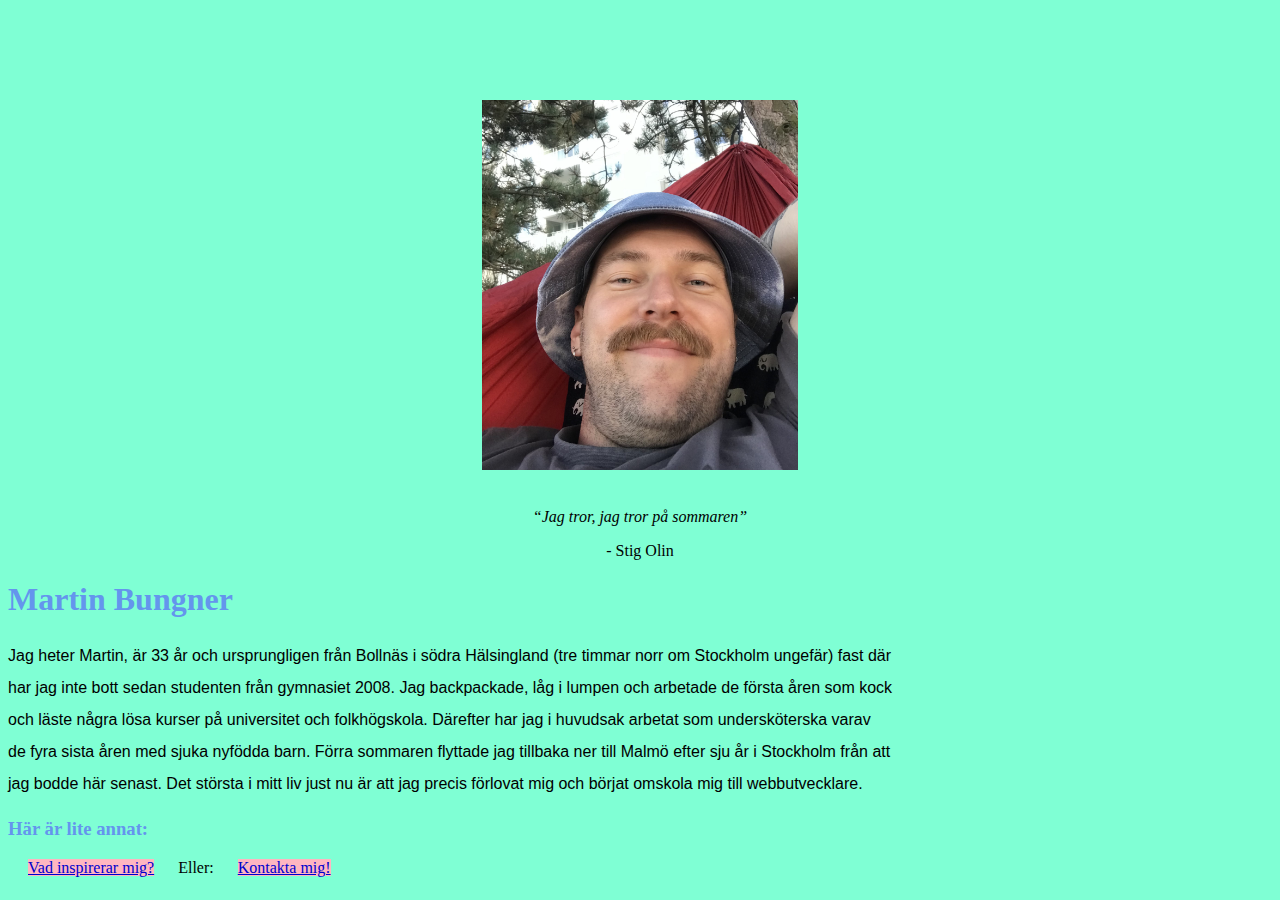
<file: index.html>
<!DOCTYPE html>
<html lang="en">
<head>
    <meta charset="UTF-8">
    <meta http-equiv="X-UA-Compatible" content="IE=edge">
    <meta name="viewport" content="width=device-width, initial-scale=1.0">
    <link rel="stylesheet" href="css/style.css">
    <title>Martin</title>
</head>
<body class="hej">
        <img src="images/mackan2.jpg" alt="Bild på Martin" class="header" id="foto" title="Så här ser han ut">
        <div class="quote">
        <q>Jag tror, jag tror på sommaren</q>
        <p>- Stig Olin</p>
        </div>
        <h1 class="rubrik">Martin Bungner</h1>
        <p class="paragr">Jag heter Martin, är 33 år och ursprungligen från Bollnäs i södra Hälsingland (tre timmar norr om Stockholm ungefär) fast där har jag inte bott sedan studenten från gymnasiet 2008. Jag backpackade, låg i lumpen och arbetade de första åren som kock och läste några lösa kurser på universitet och folkhögskola. Därefter har jag i huvudsak arbetat som undersköterska varav de fyra sista åren med sjuka nyfödda barn. Förra sommaren flyttade jag tillbaka ner till Malmö efter sju år i Stockholm från att jag bodde här senast. Det största i mitt liv just nu är att jag precis förlovat mig och börjat omskola mig till webbutvecklare.
        <h3 class="rubrik">Här är lite annat:</h3>
        <a class="link intern" href="html/insp.html">Vad inspirerar mig?</a> Eller: <a class="link intern" href="html/kontakt.html">Kontakta mig!</a></p>
</body>
</html>
</file>
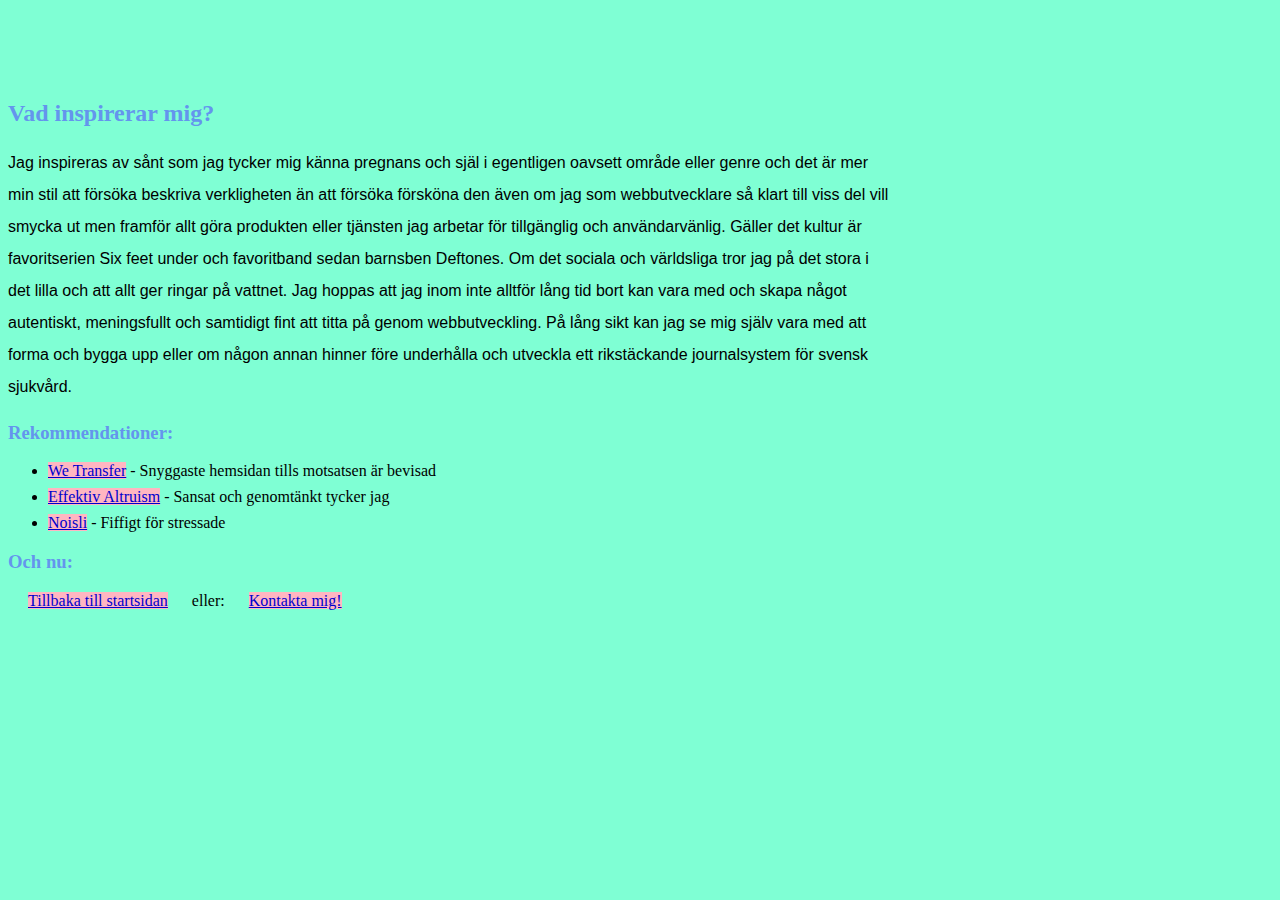
<file: html/insp.html>
<!DOCTYPE html>
<html lang="en">
<head>
    <meta charset="UTF-8">
    <meta http-equiv="X-UA-Compatible" content="IE=edge">
    <meta name="viewport" content="width=device-width, initial-scale=1.0">
    <link rel="stylesheet" href="../css/style.css">
    <title>Inspiration</title>
</head>
<body class="inspo">
    <h2 class="rubrik header">Vad inspirerar mig?</h2>
        <p class="paragr">Jag inspireras av sånt som jag tycker mig känna pregnans och själ i egentligen oavsett område eller genre och det är mer min stil att försöka beskriva verkligheten än att försöka försköna den även om jag som webbutvecklare så klart till viss del vill smycka ut men framför allt göra produkten eller tjänsten jag arbetar för tillgänglig och användarvänlig. Gäller det kultur är favoritserien Six feet under och favoritband sedan barnsben Deftones. Om det sociala och världsliga tror jag på det stora i det lilla och att allt ger ringar på vattnet. Jag hoppas att jag inom inte alltför lång tid bort kan vara med och skapa något autentiskt, meningsfullt och samtidigt fint att titta på genom webbutveckling. På lång sikt kan jag se mig själv vara med att forma och bygga upp eller om någon annan hinner före underhålla och utveckla ett rikstäckande journalsystem för svensk sjukvård.</p>
    <h3 class="rubrik">Rekommendationer:</h3>
        <ul>
            <li><a class="link" href="https://wetransfer.com/">We Transfer</a> - Snyggaste hemsidan tills motsatsen är bevisad</li>
            <li><a class="link" href="https://www.effektivaltruism.org/">Effektiv Altruism</a> - Sansat och genomtänkt tycker jag</li>
            <li><a class="link" href="https://www.noisli.com/">Noisli</a> - Fiffigt för stressade</li>
        </ul>
        <h3 class="rubrik">Och nu:</h3>
        <a class="link intern" href="../index.html">Tillbaka till startsidan</a> eller: <a class="link intern" href="kontakt.html">Kontakta mig!</a>
</body>
</html>
</file>
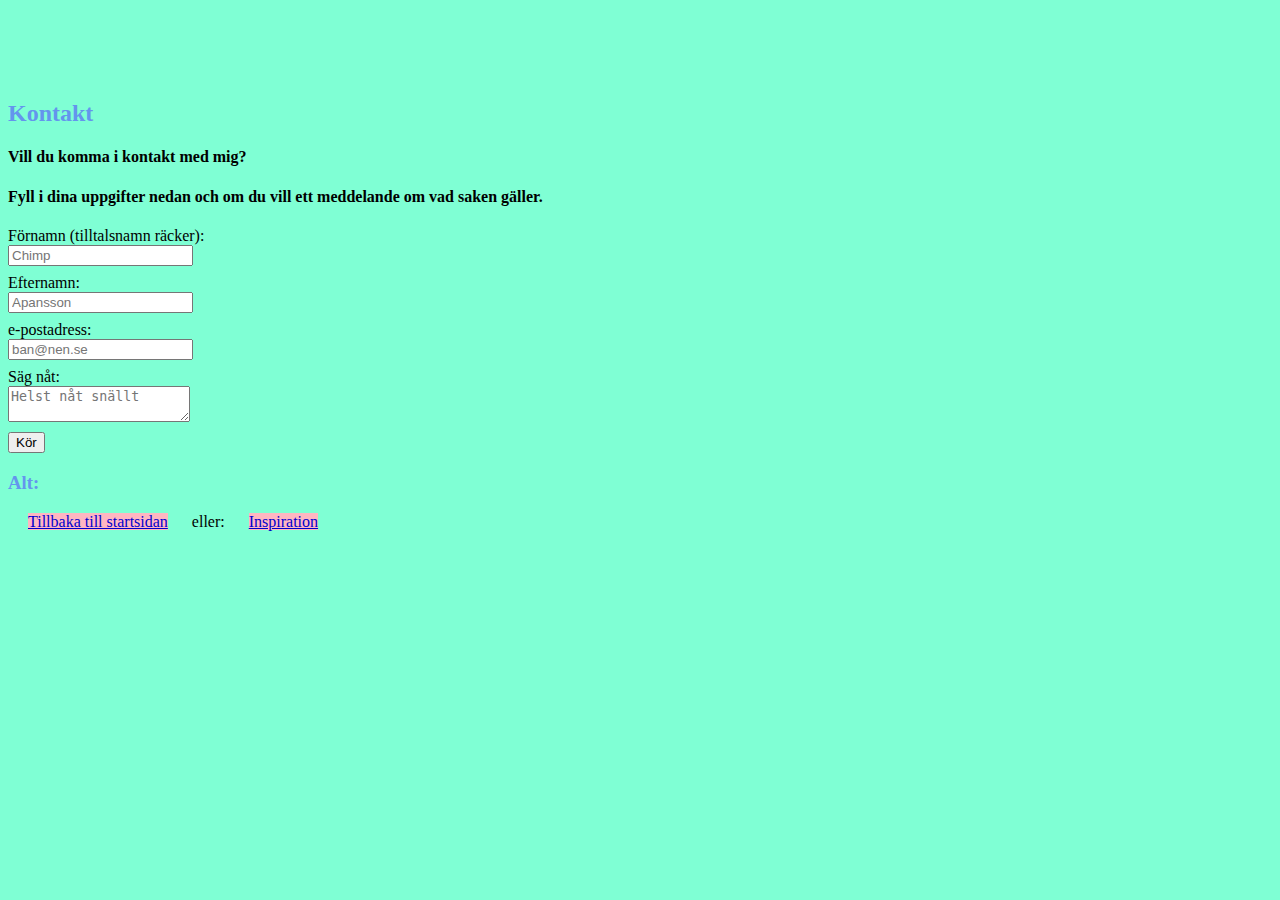
<file: html/kontakt.html>
<!DOCTYPE html>
<html lang="en">
<head>
    <meta charset="UTF-8">
    <meta http-equiv="X-UA-Compatible" content="IE=edge">
    <meta name="viewport" content="width=device-width, initial-scale=1.0">
    <link rel="stylesheet" href="../css/style.css">
    <title>Kontakt</title>
</head>
<body class="kont">
    <h2 class="rubrik header">Kontakt</h2>
    <h4>Vill du komma i kontakt med mig?</h4>
    <h4>Fyll i dina uppgifter nedan och om du vill ett meddelande om vad saken gäller.</h4>
    <form>
    <label for="fname">Förnamn (tilltalsnamn räcker):</label>
    <input type="text" id="fname" placeholder="Chimp">
    <label for="lname">Efternamn:</label>
    <input type="text" id="lname" placeholder="Apansson">
    <label for="mail">e-postadress:</label>
    <input type="email" id="mail" placeholder="ban@nen.se">
    <label for="fritext">Säg nåt:</label>
    <textarea id="fritext" placeholder="Helst nåt snällt" style="height:70pm"></textarea>
    <button>Kör</button>
    </form>
    <h3 class="rubrik">Alt:</h3>
    <a class="link intern" href="../index.html">Tillbaka till startsidan</a> eller: <a class="link intern" href="insp.html">Inspiration</a> 
</body>
</html>
</file>
<file: css/style.css>
body{background-color: aquamarine;}


#foto{
    width: 25%;
    display: block;
    margin-left: auto;
    margin-right: auto;}

.quote{
    margin-top: 3%;
    text-align: center;}

.quote q{font-style: italic;}

.rubrik{
    color: cornflowerblue;
    font-family: Cambria, Cochin, Georgia, Times, 'Times New Roman', serif;}

.paragr{
    max-width: 70%;
    line-height: 2em;
    font-family: Verdana, Geneva, Tahoma, sans-serif;}

.link{
    background-color: lightpink;
    color: mediumblue;}

.link:hover{
    background-color: aquamarine;
    color: orange;}

.link.intern{
    margin-left: 20px;
    margin-right: 20px;}

.header{margin-top: 100px;}

.kont label,input{display: block;}

.kont label{margin-top: 0.5em;}

.kont button{
    display: block;
    margin-top: 0.5em;}

.inspo ul,li{
    margin-top: 0.5em;
    margin-bottom: 0.5em;}
</file>
